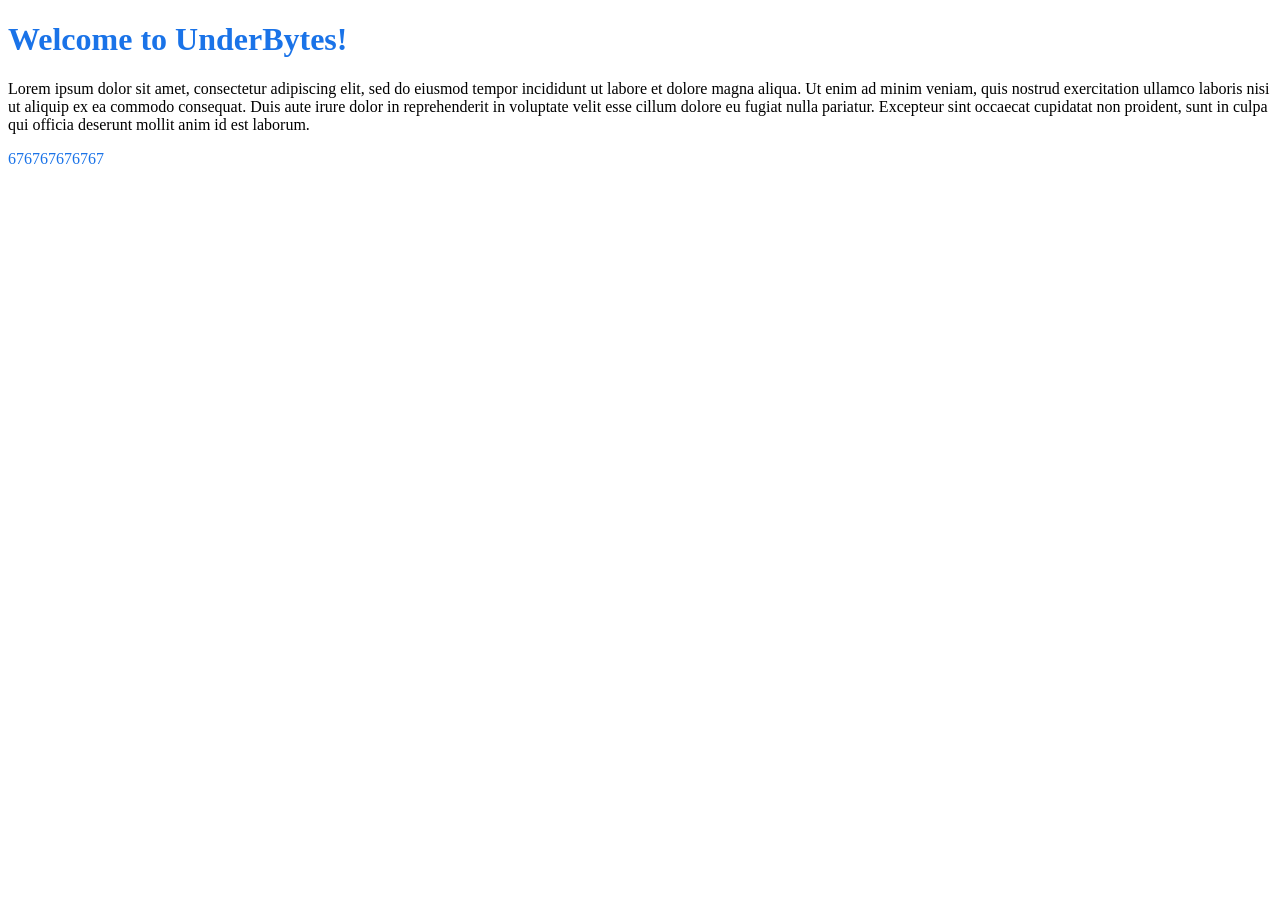
<file: index.html>
<!DOCTYPE html>
<html lang="en">
<head>
    <meta charset="UTF-8">
    <meta name="viewport" content="width=device-width, initial-scale=1.0">
    <link rel="preconnect" href="https://fonts.googleapis.com">
    <link rel="preconnect" href="https://fonts.gstatic.com" crossorigin>
    <link href="https://fonts.googleapis.com/css2?family=Roboto+Mono:ital,wght@0,100..700;1,100..700&display=swap" rel="stylesheet">
    <link rel="stylesheet" href="style.css">
    <title>UnderBytes</title>
</head>
<body>
    <h1 class="h1">Welcome to UnderBytes!</h1>
    <p class="main-body">Lorem ipsum dolor sit amet, consectetur adipiscing elit, sed do eiusmod tempor incididunt ut labore et dolore magna aliqua. Ut enim ad minim veniam, quis nostrud exercitation ullamco laboris nisi ut aliquip ex ea commodo consequat. Duis aute irure dolor in reprehenderit in voluptate velit esse cillum dolore eu fugiat nulla pariatur. Excepteur sint occaecat cupidatat non proident, sunt in culpa qui officia deserunt mollit anim id est laborum.</p>
<a href="2026.html">676767676767</a>
</body>
</html>
</file>
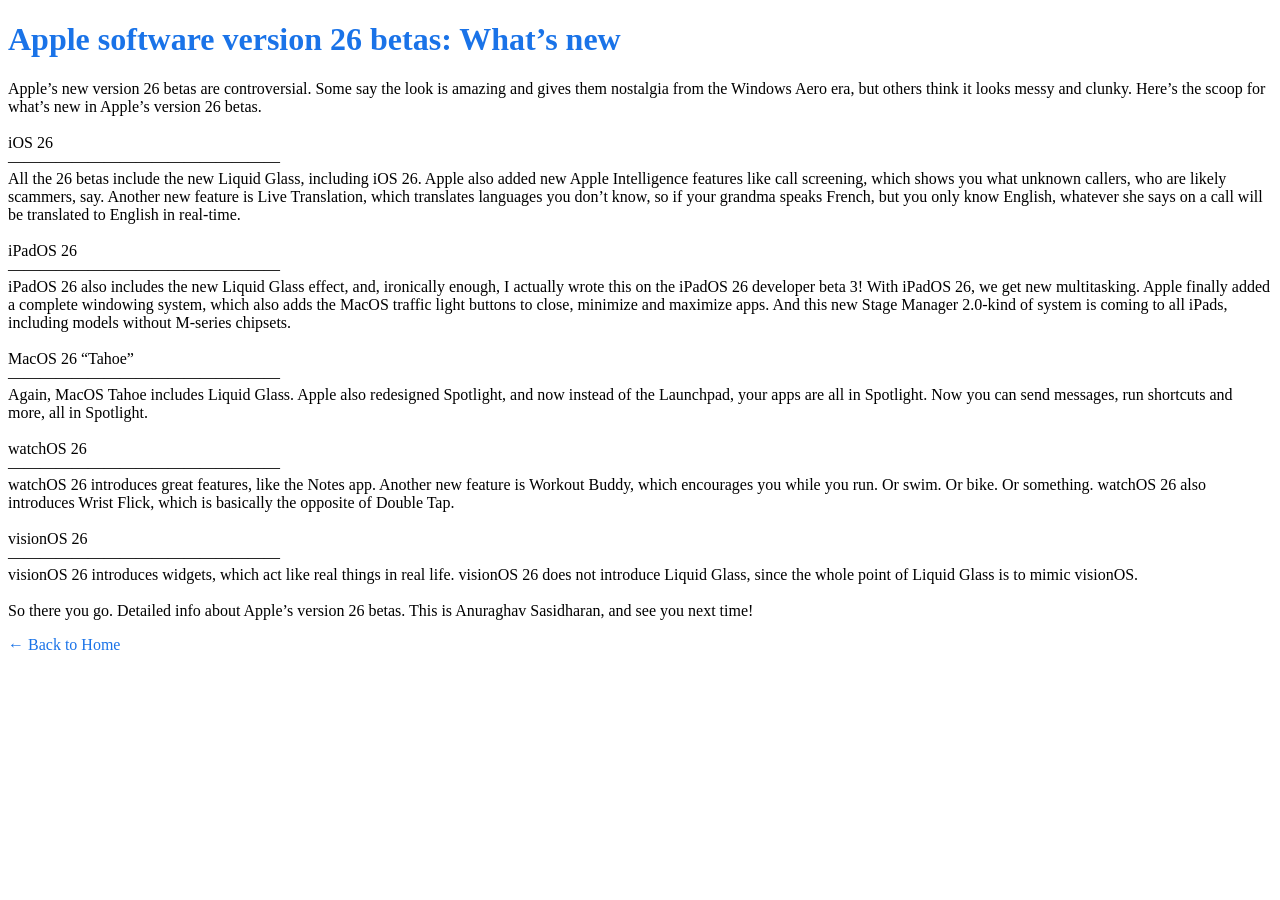
<file: 2026.html>
<!DOCTYPE HTML>
<html>
<head>
<title>Apple software version 26 betas: What’s new</title>
  <meta charset="utf-8">
</head>
  <body>
  <link rel="stylesheet" href="style.css">
    <h1>Apple software version 26 betas: What’s new</h1>
    <p>Apple’s new version 26 betas are controversial. Some say the look is amazing and gives them nostalgia from the Windows Aero era, but others think it looks messy and clunky. Here’s the scoop for what’s new in Apple’s version 26 betas.<br>
<br>
iOS 26<br>
—————————————————<br>
All the 26 betas include the new Liquid Glass, including iOS 26. Apple also added new Apple Intelligence features like call screening, which shows you what unknown callers, who are likely scammers, say. Another new feature is Live Translation, which translates languages you don’t know, so if your grandma speaks French, but you only know English, whatever she says on a call will be translated to English in real-time.<br>
<br>

iPadOS 26<br>
—————————————————<br>
iPadOS 26 also includes the new Liquid Glass effect, and, ironically enough, I actually wrote this on the iPadOS 26 developer beta 3! With iPadOS 26, we get new multitasking. Apple finally added a complete windowing system, which also adds the MacOS traffic light buttons to close, minimize and maximize apps. And this new Stage Manager 2.0-kind of system is coming to all iPads, including models without M-series chipsets.<br>
<br>

MacOS 26 “Tahoe”<br>
—————————————————<br>
Again, MacOS Tahoe includes Liquid Glass. Apple also redesigned Spotlight, and now instead of the Launchpad, your apps are all in Spotlight. Now you can send messages, run shortcuts and more, all in Spotlight.<br>

<br>
watchOS 26<br>
—————————————————<br>
watchOS 26 introduces great features, like the Notes app. Another new feature is Workout Buddy, which encourages you while you run. Or swim. Or bike. Or something. watchOS 26 also introduces Wrist Flick, which is basically the opposite of Double Tap.<br>

<br>
visionOS 26<br>
—————————————————<br>
visionOS 26 introduces widgets, which act like real things in real life. visionOS 26 does not introduce Liquid Glass, since the whole point of Liquid Glass is to mimic visionOS.<br>
<br>

So there you go. Detailed info about Apple’s version 26 betas. This is Anuraghav Sasidharan, and see you next time!<br>
</p>
  <a href="index.html">← Back to Home</a>
  </body>
</html>
</file>
<file: style.css>
main-body {
  font-family: "Roboto Mono", monospace;
  font-optical-sizing: auto;
  font-weight: 400;
  font-style: normal;
  background-color: #f0f4f8;
  color: #333;
  margin: 0;
  padding: 20px;
  line-height: 1.6;
}


h1 {
    color: #1a73e8;
}


a {
    color: #1a73e8;
    text-decoration: none;
    margin-right: 10px;
}
a:hover {
    text-decoration: underline;
}
</file>
